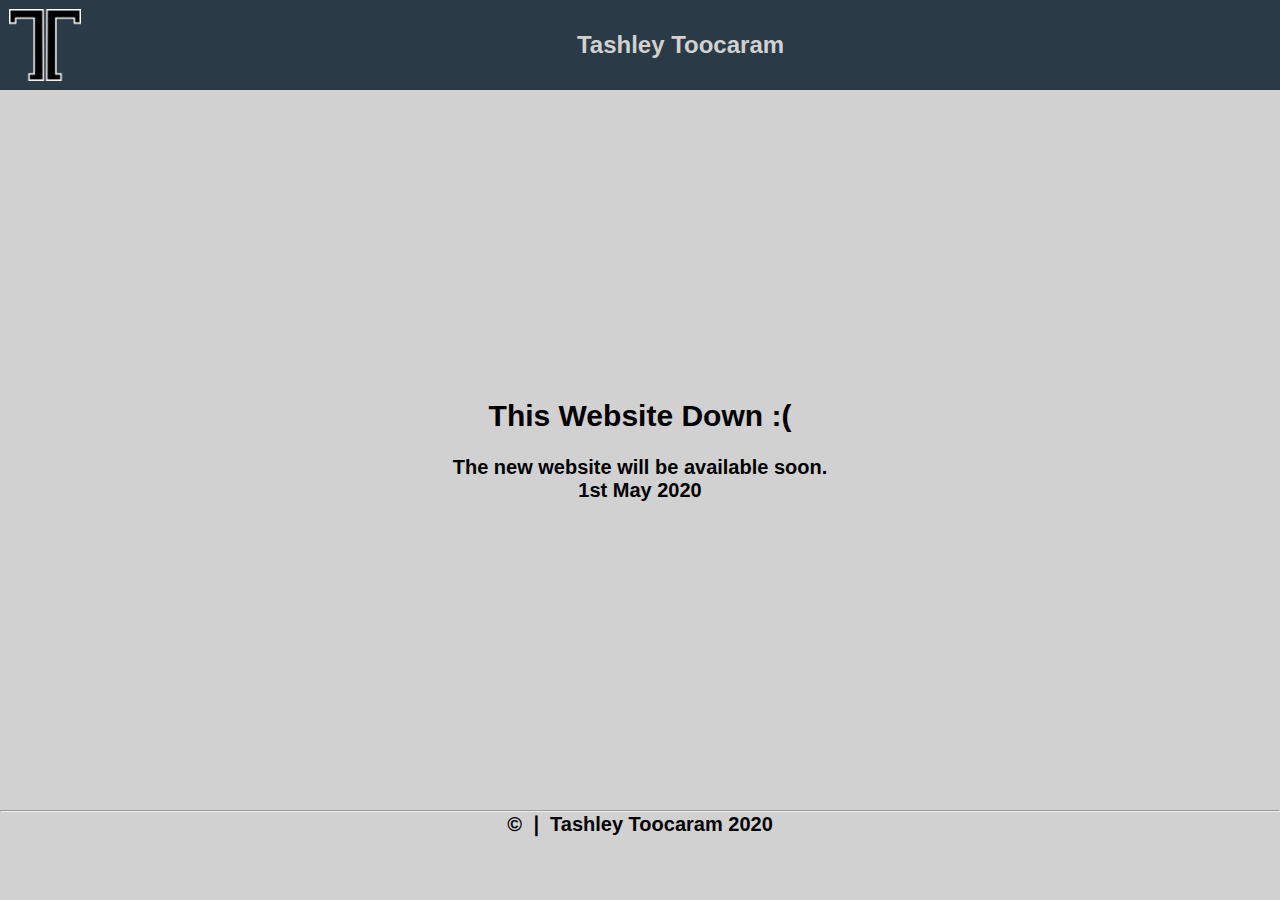
<file: index.html>
<!DOCTYPE html>

<!--[if lt IE 7 ]> <html class="ie6"> <![endif]-->
<!--[if IE 7 ]>    <html class="ie7"> <![endif]-->
<!--[if IE 8 ]>    <html class="ie8"> <![endif]-->
<!--[if IE 9 ]>    <html class="ie9"> <![endif]-->
<!--[if (gt IE 9)|!(IE)]><!-->
<html lang="en">
<!--<![endif]-->

<head>
    <title>Tashley Toocaram &#124; Web Developer</title>
    <meta charset="UTF-8">
    <meta name="viewport" content="width=device-width, initial-scale=1.0">
    <meta http-equiv="X-UA-Compatible" content="ie=edge">
    <meta name="keywords"
        content="Web Developer, Web Crawler, MapReduce, Hadoop, Tashley Toocaram, Tashley-Toocaram, CHB-Technologies-Ltd, Javascript, Java, AngularJs, VueJs, Vue, CSS, HTML5, Cloud Computing, NodeJs, Node, Github, Applied-Computing, UOM, University-of-Mauritius">
    <meta name="description"
        content="This web page is designed, coded, tested and maintained for you to have a better idea about me.">
    <meta name="robots" content="index,follow">

    <link rel="stylesheet" href="style.css">
</head>

<body>
    <header>
        <img src="img/png/logo-tashley.png" alt="logoTashley" />
        <h1>Tashley Toocaram</h1>
    </header>

    <main>

        <div class="info-wrapper">
            <h2>This Website Down :(</h2>
            <br>

            The new website will be available soon.
            <br>
            1st May 2020
        </div>

    </main>

    <hr>
    <footer>
        &copy; &VerticalSeparator; Tashley Toocaram 2020
    </footer>

    <!--[if lt IE 9]>
        <script src="https://oss.maxcdn.com/libs/html5shiv/3.7.0/html5shiv.js"></script>
        <script src="https://oss.maxcdn.com/libs/respond.js/1.4.2/respond.min.js"></script>
        <![endif]-->
    <!-- JS Here -->
    <!-- <script src="https://ajax.googleapis.com/ajax/libs/jquery/3.3.1/jquery.min.js"></script> -->
    <script src="script.js"></script>
</body>

</html>
</file>
<file: style.css>
/* 
    Author: Tashley Toocaram
    Email: tashleyvivesh@gmail.com
    Website: https://codenametashley.github.io
    Repository: https://github.com/CodenameTashley/codenametashley.github.io
 */

/* CSS reset */

* {
    margin: 0;
    padding: 0;
}

/* Variables */

:root {
    --dark-blue: #2A3A47;
    --grey-background: #D1D1D1;
    --light-grey-background: #E3E3E3;
}

body {
    font: 600 20px -apple-system, BlinkMacSystemFont, "Segoe UI", Roboto, Oxygen-Sans, Ubuntu, Cantarell, "Helvetica Neue", sans-serif;
    background-color: var(--grey-background);
    margin: 0;
}

/* *** HEADER *** */

header {
    height: 10vh;
    width: 100vw;
    background-color: var(--dark-blue);
    color: var(--grey-background);
    text-align: center;
}

header img {
    margin-top: 1vh;
    margin-left: 1vh;
    float: left;
    height: 8vh;
    width: 8vh;
}

header h1 {
    margin: 0;
    line-height: 10vh;
    font-size: x-large;
}

/* *** END OF HEADER *** */

/* *** FOOTER *** */

footer {
    text-align: center;
}

/* *** END OF FOOTER *** */

main {
    height: 80vh;
    width: 100vw;
    text-align: center;
    display: flex;
    justify-content: center;
    align-items: center;
}

/* width */
::-webkit-scrollbar {
    width: 10px;
}

/* Track */

::-webkit-scrollbar-track {
    box-shadow: inset 0 0 5px var(--light-grey-background);
    border-radius: 10px;
}

/* Handle */

::-webkit-scrollbar-thumb {
    background: var(--grey-background);
    border-radius: 10px;
}

/* Handle on hover */

::-webkit-scrollbar-thumb:hover {
    cursor: pointer;
    background: var(--dark-blue);
}
</file>
